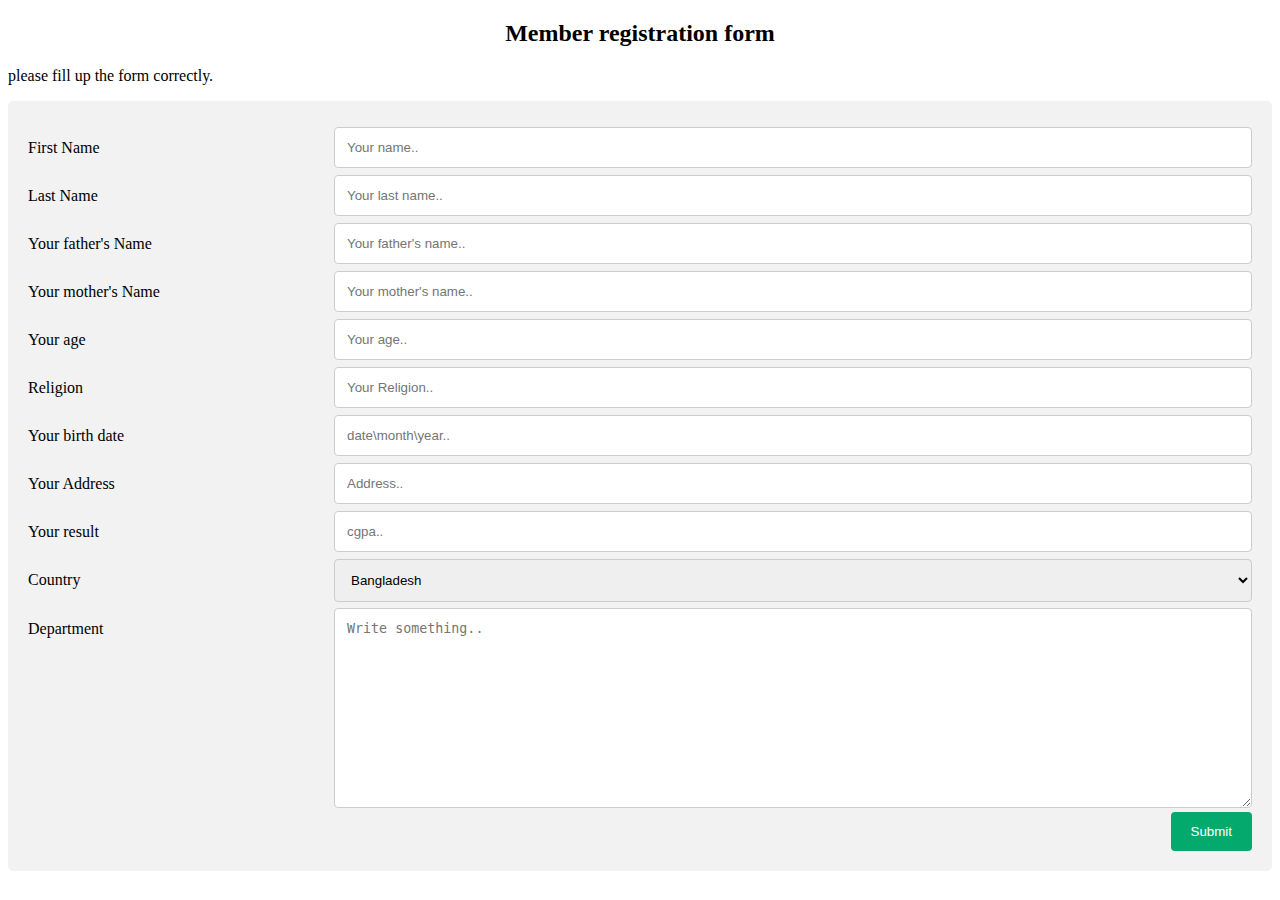
<file: article.html>
<!DOCTYPE html>
<html>
<head>
<meta name="viewport" content="width=device-width, initial-scale=1">
<style>
* {
  box-sizing: border-box;
}

input[type=text], select, textarea {
  width: 100%;
  padding: 12px;
  border: 1px solid #ccc;
  border-radius: 4px;
  resize: vertical;
}

label {
  padding: 12px 12px 12px 0;
  display: inline-block;
}

input[type=submit] {
  background-color: #04AA6D;
  color: white;
  padding: 12px 20px;
  border: none;
  border-radius: 4px;
  cursor: pointer;
  float: right;
}

input[type=submit]:hover {
  background-color: #45a049;
}

.container {
  border-radius: 5px;
  background-color: #f2f2f2;
  padding: 20px;
}

.col-25 {
  float: left;
  width: 25%;
  margin-top: 6px;
}

.col-75 {
  float: left;
  width: 75%;
  margin-top: 6px;
}

/* Clear floats after the columns */
.row:after {
  content: "";
  display: table;
  clear: both;
}

/* Responsive layout - when the screen is less than 600px wide, make the two columns stack on top of each other instead of next to each other */
@media screen and (max-width: 600px) {
  .col-25, .col-75, input[type=submit] {
    width: 100%;
    margin-top: 0;
  }
}
</style>
</head>
<body>

<h2 style="text-align: center;">Member  registration  form</h2>
<p>please fill up the form correctly.</p>

<div class="container">
  <form action="action_page.php">
    <div class="row">
      <div class="col-25">
        <label for="fname">First Name</label>
      </div>
      <div class="col-75">
        <input type="text" id="fname" name="firstname" placeholder="Your name..">
      </div>
    </div>
    <div class="row">
      <div class="col-25">
        <label for="lname">Last Name</label>
      </div>
      <div class="col-75">
        <input type="text" id="lname" name="lastname" placeholder="Your last name..">
      </div>
    </div>
    <div class="row">
        <div class="col-25">
          <label for="lname">Your father's Name</label>
        </div>
        <div class="col-75">
          <input type="text" id="lname" name="lastname" placeholder="Your father's name..">
        </div>
      </div>
      <div class="row">
        <div class="col-25">
          <label for="lname">Your mother's Name</label>
        </div>
        <div class="col-75">
          <input type="text" id="lname" name="lastname" placeholder="Your mother's name..">
        </div>
      </div>
      <div class="row">
        <div class="col-25">
          <label for="lname">Your age</label>
        </div>
        <div class="col-75">
          <input type="text" id="lname" name="lastname" placeholder="Your age..">
        </div>
      </div>
      <div class="row">
        <div class="col-25">
          <label for="lname">Religion</label>
        </div>
        <div class="col-75">
          <input type="text" id="lname" name="lastname" placeholder="Your Religion..">
        </div>
      </div>
      <div class="row">
        <div class="col-25">
          <label for="lname">Your birth date</label>
        </div>
        <div class="col-75">
          <input type="text" id="lname" name="lastname" placeholder="date\month\year..">
        </div>
      </div>
      <div class="row">
        <div class="col-25">
          <label for="lname">Your Address</label>
        </div>
        <div class="col-75">
          <input type="text" id="lname" name="lastname" placeholder="Address..">
        </div>
      </div>
      <div class="row">
        <div class="col-25">
          <label for="lname">Your result</label>
        </div>
        <div class="col-75">
          <input type="text" id="lname" name="lastname" placeholder="cgpa..">
        </div>
      </div>
    <div class="row">
      <div class="col-25">
        <label for="country">Country</label>
      </div>
      <div class="col-75">
        <select id="country" name="country">
          <option value="australia">Bangladesh</option>
          <option value="canada">India</option>
          <option value="usa">Korea</option>
        </select>
      </div>
    </div>
    <div class="row">
      <div class="col-25">
        <label for="subject">Department</label>
      </div>
      <div class="col-75">
        <textarea id="subject" name="subject" placeholder="Write something.." style="height:200px"></textarea>
      </div>
    </div>
    <div class="row">
      <input type="submit" value="Submit">
    </div>
  </form>
</div>

</body>
</html>
</file>
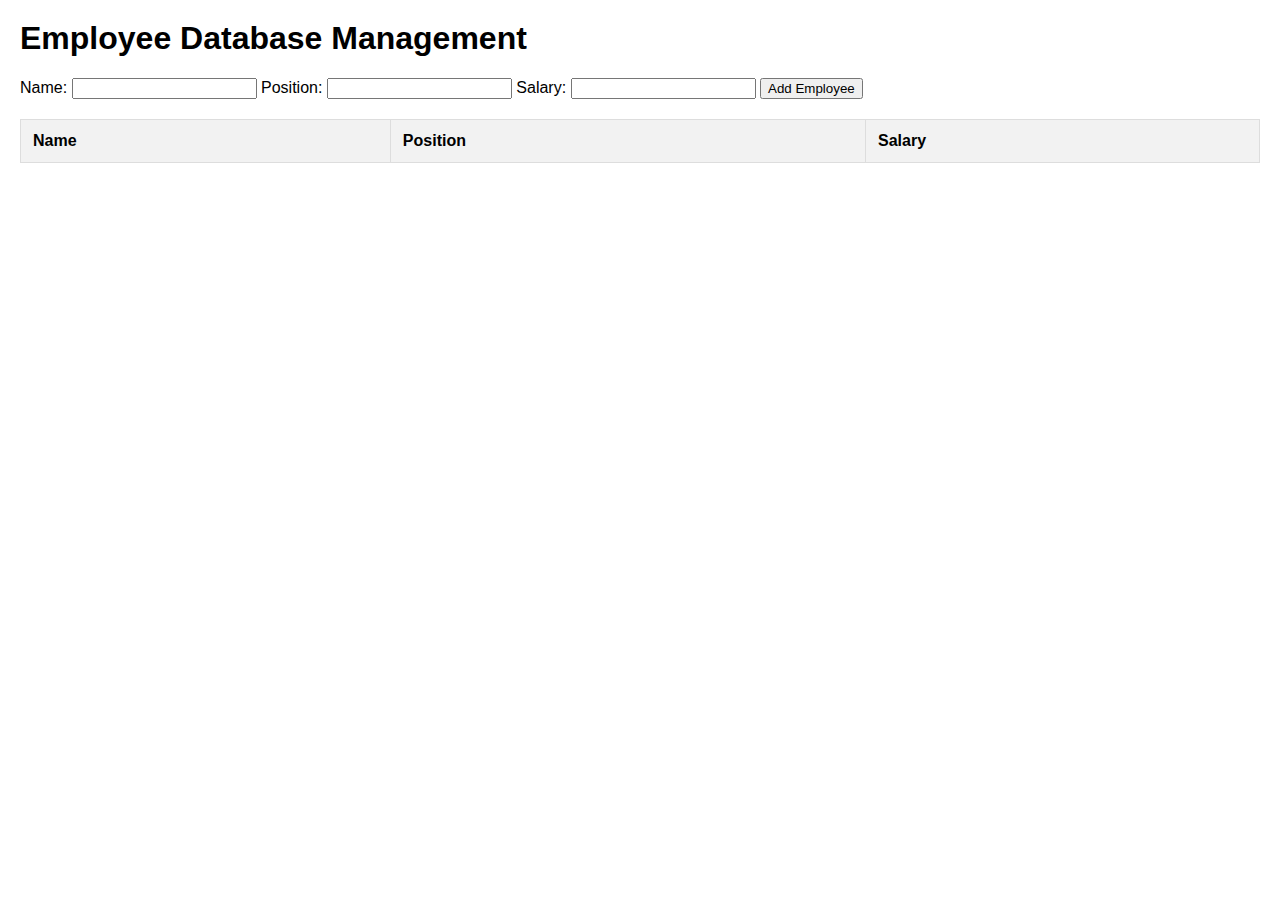
<file: company.html>
</html>
<!DOCTYPE html>
<html lang="en">
<head>
    <meta charset="UTF-8">
    <meta name="viewport" content="width=device-width, initial-scale=1.0">
    <title>Employee Database Management</title>
    <style>
        body {
            font-family: Arial, sans-serif;
            margin: 20px;
        }

        table {
            width: 100%;
            border-collapse: collapse;
            margin-top: 20px;
        }

        table, th, td {
            border: 1px solid #ddd;
        }

        th, td {
            padding: 12px;
            text-align: left;
        }

        th {
            background-color: #f2f2f2;
        }

        form {
            margin-top: 20px;
        }
    </style>
</head>
<body>
    <h1>Employee Database Management</h1>

    <form id="employeeForm">
        <label for="name">Name:</label>
        <input type="text" id="name" required>

        <label for="position">Position:</label>
        <input type="text" id="position" required>

        <label for="salary">Salary:</label>
        <input type="number" id="salary" required>

        <button type="button" onclick="addEmployee()">Add Employee</button>
    </form>

    <table id="employeeTable">
        <thead>
            <tr>
                <th>Name</th>
                <th>Position</th>
                <th>Salary</th>
            </tr>
        </thead>
        <tbody id="employeeList">
            <!-- Employee data will be added here dynamically -->
        </tbody>
    </table>

    <script>
        function addEmployee() {
            // Get form values
            var name = document.getElementById('name').value;
            var position = document.getElementById('position').value;
            var salary = document.getElementById('salary').value;

            // Validate form data
            if (!name || !position || !salary) {
                alert('Please fill in all fields.');
                return;
            }

            // Create a new table row
            var newRow = document.createElement('tr');
            newRow.innerHTML = '<td>' + name + '</td><td>' + position + '</td><td>' + salary + '</td>';

            // Append the new row to the table
            document.getElementById('employeeList').appendChild(newRow);

            // Clear form fields
            document.getElementById('name').value = '';
            document.getElementById('position').value = '';
            document.getElementById('salary').value = '';
        }
    </script>
</body>
</html>
</file>
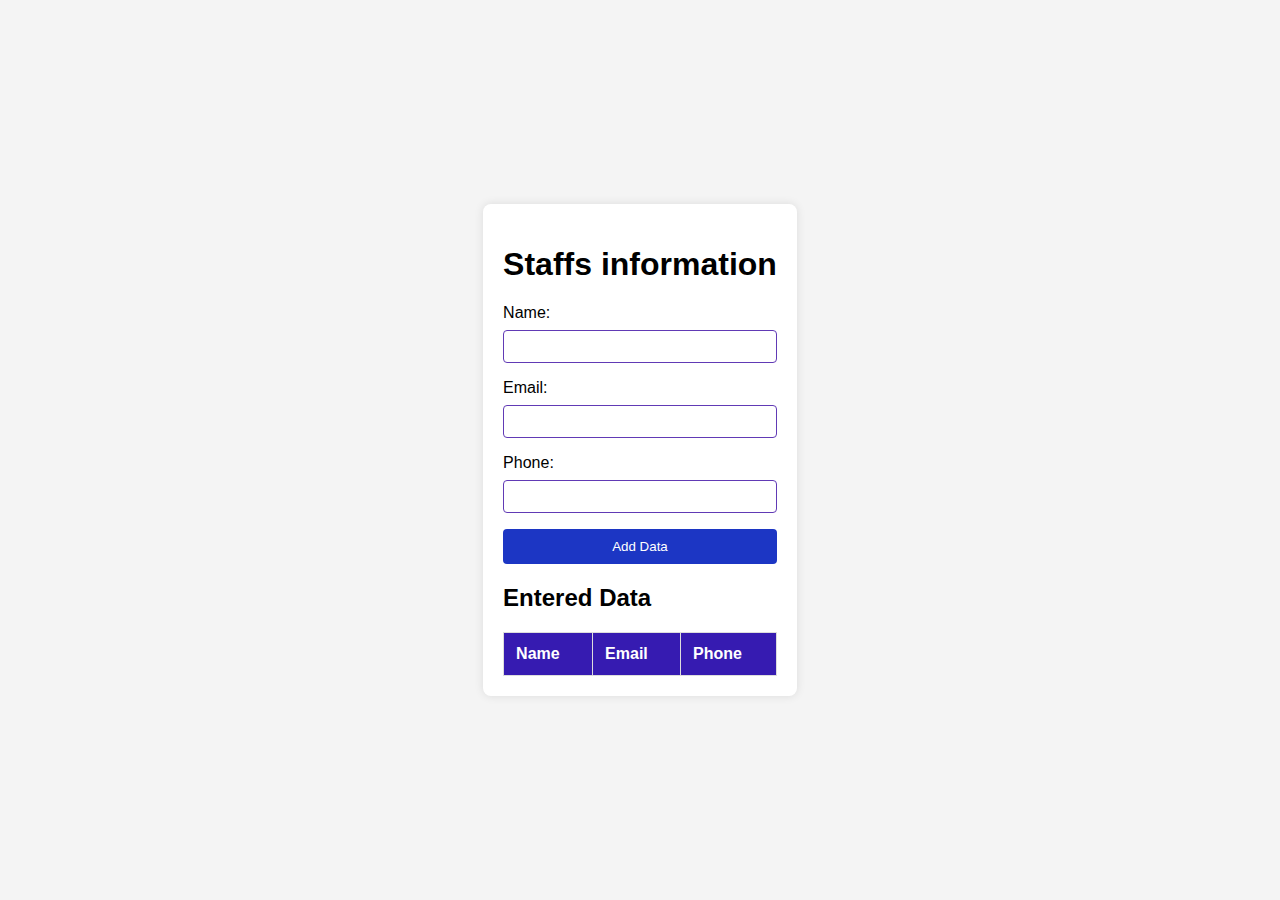
<file: staffs.html>
<!DOCTYPE html>
<html lang="en">
<head>
    <meta charset="UTF-8">
    <meta name="viewport" content="width=device-width, initial-scale=1.0">
    <title>Data Entry Webpage</title>
    <style>
        body {
            font-family: Arial, sans-serif;
            background-color: #f4f4f4;
            margin: 0;
            padding: 0;
            display: flex;
            justify-content: center;
            align-items: center;
            height: 100vh;
        }

        .container {
            background-color: #fff;
            padding: 20px;
            border-radius: 8px;
            box-shadow: 0 0 10px rgba(0, 0, 0, 0.1);
        }

        form {
            display: flex;
            flex-direction: column;
        }

        label {
            margin-bottom: 8px;
        }

        input {
            padding: 8px;
            margin-bottom: 16px;
            border: 1px solid #613ab5;
            border-radius: 4px;
        }

        button {
            padding: 10px;
            background-color: #1c36c4;
            color: #fff;
            border: none;
            border-radius: 4px;
            cursor: pointer;
        }

        button:hover {
            background-color: #180c9a;
        }

        #data-container {
            margin-top: 20px;
        }

        table {
            width: 100%;
            border-collapse: collapse;
            margin-top: 10px;
        }

        table, th, td {
            border: 1px solid #ddd;
        }

        th, td {
            padding: 12px;
            text-align: left;
        }

        th {
            background-color: #361bb1;
            color: #fff;
        }
    </style>
</head>
<body>

<div class="container">
    <h1>Staffs information</h1>
    <form id="data-form">
        <label for="name">Name:</label>
        <input type="text" id="name" name="name" required>

        <label for="email">Email:</label>
        <input type="email" id="email" name="email" required>

        <label for="phone">Phone:</label>
        <input type="tel" id="phone" name="phone" required>

        

        <button type="button" onclick="addData()">Add Data</button>
    </form>

    <div id="data-container">
        <h2>Entered Data</h2>
        <table id="data-table">
            <thead>
                <tr>
                    <th>Name</th>
                    <th>Email</th>
                    <th>Phone</th>
                </tr>
            </thead>
            <tbody></tbody>
        </table>
    </div>
</div>

<script>
    function addData() {
        var name = document.getElementById("name").value;
        var email = document.getElementById("email").value;
        var phone = document.getElementById("phone").value;

        var table = document.getElementById("data-table").getElementsByTagName('tbody')[0];
        var row = table.insertRow(table.rows.length);
        var cell1 = row.insertCell(0);
        var cell2 = row.insertCell(1);
        var cell3 = row.insertCell(2);

        cell1.innerHTML = name;
        cell2.innerHTML = email;
        cell3.innerHTML = phone;

        // Clear form fields
        document.getElementById("name").value = "";
        document.getElementById("email").value = "";
        document.getElementById("phone").value = "";
    }
</script>

</body>
</html>
</file>
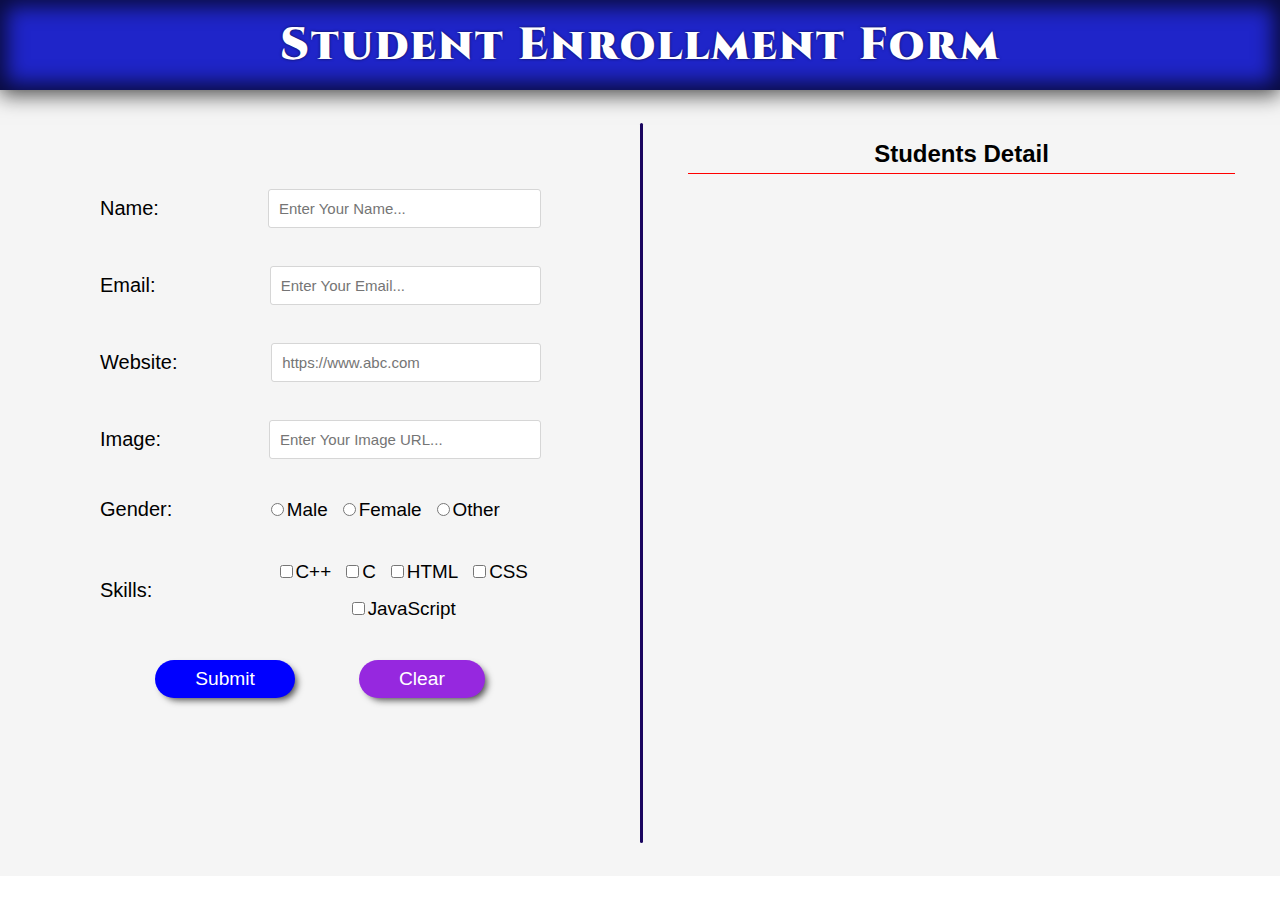
<file: students.html>
<!DOCTYPE html>
<html lang="en">

<head>
    <meta charset="UTF-8">
    <meta http-equiv="X-UA-Compatible" content="IE=edge">
    <meta name="viewport" content="width=device-width, initial-scale=1.0">
    <title>Registration Form</title>
    <!-- <link rel="stylesheet" href="style.css"> -->
    <style>
        @import url('https://fonts.googleapis.com/css2?family=Cinzel&display=swap');

* {
    margin: 0;
    padding: 0;
    box-sizing: border-box;
}

body {
    height: 100vh;
}

.box .headinggg {
    position: sticky;
    top: 0;
    height: 10vh;
    background-color: rgb(31, 37, 201);
    display: flex;
    justify-content: center;
    align-items: center;
    box-shadow: inset 0 0 20px 7px rgb(0 0 0 / 70%),
        0 5px 20px rgb(0 0 0 / 70%);
}

h1 {
    color: white;
    font-family: 'Cinzel', serif;
    font-size: 45px;
    font-weight: 900;
    letter-spacing: 2px;
    text-shadow: 0 0 3px rgba(0, 0, 0, 0.673);
    user-select: none;
}

.container {
    height: auto;
    background-color: whitesmoke;
    display: flex;
    justify-content: center;
}

.container .form {
    width: 50%;
}

.container .form form {
    margin: auto;
    display: flex;
    flex-direction: column;
    gap: 40px;
    padding: 100px;
    word-wrap: break-word;
}

#name,
#email,
#website,
#url {
    width: 335px;
    padding: 10px;
    border-radius: 2px;
    border: none;
    caret-color: rgb(50, 6, 160);
    outline: 1px solid rgba(128, 128, 128, 0.26);
    font-size: 15px;
}

#name:focus,
#email:focus,
#website:focus,
#url:focus {
    outline: 1px solid rgba(0, 0, 255, 0.711);
}

.name {
    display: flex;
    align-items: center;
    gap: 8.6vw;
    font-size: 1.25rem;
    font-family: 'Segoe UI', Tahoma, Geneva, Verdana, sans-serif;
}

.email {
    display: flex;
    align-items: center;
    gap: 9vw;
    font-size: 1.25rem;
    font-family: 'Segoe UI', Tahoma, Geneva, Verdana, sans-serif;
}

.website {
    display: flex;
    align-items: center;
    gap: 7.4vw;
    font-size: 1.25rem;
    font-family: 'Segoe UI', Tahoma, Geneva, Verdana, sans-serif;
}

.gender {
    display: flex;
    align-items: center;
    gap: 7.7vw;
    font-size: 1.25rem;
    font-family: 'Segoe UI', Tahoma, Geneva, Verdana, sans-serif;
}

.image {
    display: flex;
    align-items: center;
    gap: 8.5vw;
    font-size: 1.25rem;
    font-family: 'Segoe UI', Tahoma, Geneva, Verdana, sans-serif;
}

.skills {
    display: flex;
    align-items: center;
    gap: 9vw;
    font-size: 1.25rem;
    font-family: 'Segoe UI', Tahoma, Geneva, Verdana, sans-serif;

}

.text-p {
    font-size: 1.18rem;
    display: flex;
    justify-content: center;
    align-items: center;
    gap: 15px;
    flex-wrap: wrap;
}

.text-p label {
    display: flex;
    gap: 3px;
    align-items: baseline;
}

.button {
    display: flex;
    gap: 5vw;
    align-items: center;
    justify-content: center;
}

.button #submit {
    padding: 8px 40px;

    font-size: 1.2rem;
    background-color: blue;
    border: none;
    box-shadow: 4px 4px 7px -2px rgb(0 0 0 / 70%);
    border-radius: 20px;
    color: white;
    cursor: pointer;
}

.button #reset {
    padding: 8px 40px;
    background-color: rgb(150, 40, 223);
    font-size: 1.2rem;
    border: none;
    border-radius: 20px;
    color: white;
    cursor: pointer;
    box-shadow: 4px 4px 7px -2px rgb(0 0 0 / 70%);
}

.button #submit:active,
.button #reset:active {
    background-color: black;
    box-shadow: none;
}

.container .line {
    margin: auto;
    width: 3px;
    height: 80vh;
    background-color: rgb(26, 6, 95);
    border-radius: 33px;
}

.op-box {
    width: 50%;

}

.output {
    padding: 45px;
}

h2 {
    font-family: Arial, Helvetica, sans-serif;
    text-align: center;
    padding: 5px;
    border-bottom: 1px solid red;
}

.output .cardContainer {
    font-family: Arial, Helvetica, sans-serif;
    overflow-y: auto;
    height: 73vh;
}

.output .card {
    height: auto;
    display: flex;
    background-color: rgba(128, 128, 128, 0.132);
    padding: 1rem;
    border-radius: 0.5rem;
    margin: 10px 0;
    gap: 5vw;
}

.card img {
    border-radius: 0.5rem;
    width: 130px;
    height: 150px;
}

.card .info {
    text-align: left;
    display: flex;
    flex-direction: column;
    gap: 7px;
}

.card .info a {
    color: rgb(43, 43, 255);
    text-decoration: none;
}

.card .info a:hover {
    text-decoration: underline;
}

.card .info button {
    padding: 2px 15px;
    border-radius: 25px;
    border: none;
    background-color: brown;
    color: white;
    box-shadow: 4px 4px 7px -2px rgb(0 0 0 / 70%);
    cursor: pointer;
}

.card .info button:active {
    background-color: black;
    box-shadow: none;
}















@media only screen and (max-width:1000px) {
    .container .line {
        display: none;
    }

    .container {
        flex-direction: column;
    }

    .container .form {
        width: 100%;
    }

    .op-box {
        width: 100%;

    }

    .name,
    .email,
    .website,
    .image,
    .skills,
    .gender {
        justify-content: space-around;
    }

    .gender {
        padding-right: 17vw;
    }
}

@media only screen and (max-width:700px) {
    h1 {
        font-size: 25px;
    }

    .container .form form {
        padding: 27px;
    }
}

@media only screen and (max-width:450px) {
    h1 {
        font-size: 18px;
    }

    .output .card {
        display: flex;
        justify-content: center;
        flex-direction: column;
    }

    .card img {
        margin: auto;

    }
}
    </style>
</head>

<body>
    <div class="box">
        <div class="headinggg">
            <h1>Student Enrollment Form</h1>
        </div>
        <div class="container">
            <div class="form">
                <!-- <h2>Enrollment Form</h2> -->
                <form autocomplete="off">
                    <div class="name">
                        <label for="name">Name:</label>
                        <input type="text" id="name" placeholder="Enter Your Name..." required>
                    </div>
                    <div class="email">
                        <label for="email">Email:</label>
                        <input type="email" id="email" placeholder="Enter Your Email..." required>
                    </div>
                    <div class="website">
                        <label for="website">Website:</label>
                        <input type="url" id="website" placeholder="https://www.abc.com" required>
                    </div>
                    <div class="image">
                        <label for="url">Image:</label>
                        <input type="url" id="url" placeholder="Enter Your Image URL..." required>
                    </div>
                    <div class="gender">
                        <label for="gender">Gender:</label>
                        <span class="text-p">
                            <label><input type="radio" name="male-female" id="male" value="Male" required>Male</label>
                            <label><input type="radio" name="male-female" id="female" value="Female"
                                    required>Female</label>
                            <label><input type="radio" name="male-female" id="female" value="Other"
                                    required>Other</label>
                        </span>
                    </div>
                    <div class="skills">
                        <label for="skills">Skills:</label>
                        <span class="text-p">
                            <label><input type="checkbox" value="C++" id="cpp" class="checkbox">C++</label>
                            <label><input type="checkbox" value="C" id="c" class="checkbox">C</label>
                            <label><input type="checkbox" value="HTML" id="html" class="checkbox">HTML</label>
                            <label><input type="checkbox" value="CSS" id="css" class="checkbox">CSS</label>
                            <label><input type="checkbox" value="JavaScript" id="css"
                                    class="checkbox">JavaScript</label>
                        </span>
                    </div>
                    <div class="button">
                        <button type="submit" id="submit">Submit</button>
                        <button type="reset" id="reset">Clear</button>
                    </div>
                </form>
            </div>
            <div class="line"></div>
            <div class="op-box">
                <div class="output">
                    <h2>Students Detail</h2>
                    <div class="cardContainer" id="cardContainer">
                    </div>
                </div>
            </div>
        </div>
    </div>

    <script src="main.js"></script>
</body>

</html>
</file>
<file: style.css>
* {
    margin: 0;
    padding: 0;
    box-sizing: border-box;
    font-family: "Roboto", sans-serif;
  }
  /* HTML RESET */
  h1,
  h2,
  h3 {
    margin: 0;
    padding: 0;
  }
  a {
    text-decoration: none;
  }
  
  input,
  button {
    border: none;
    outline: none;
  }
  
  /* ION-ICON RESET */
  ion-icon {
    --ionicon-stroke-width: 40px;
    font-size: 24px;
  }
  
  /* BACKGROUND-IMAGE WRAPPER */
  .background_wrapper {
    position: relative;
    width: 100%;
    height: 132vh;
  
    display:grid;
    align-items: center;
    justify-content: center;
  }
  .background_wrapper::before {
    content: "";
    position: absolute;
    width: 100%;
    height: 100%;
    top: 0;
    left: 0;
    right: 0;
    bottom: 0;
    background: url("image/1.jpg");
    background-position: center;
    background-repeat: no-repeat;
    background-size: cover;
    filter: brightness(0.88);
    z-index: -1;
  }
  /* LOGIN-FORM */
  .login_form_wrapper {
    z-index: 999;
    position: relative;
    background-color: hsla(0, 0%, 10%, 0.1);
    border: 2px solid hsl(0, 0%, 90%);
    color: hsla(0, 0%, 100%, 0.897);
  
    border-radius: 1.5rem;
    backdrop-filter: blur(10px);
    padding: 2.5rem 2rem 3.5rem;
    width: 26.25rem;
  }
  /* TITLE */
  .title {
    display: block;
    text-align: center;
    font-size:  1.75rem;
    font-weight: 500;
    margin-bottom: 2rem;
    color: hsl(0, 0%, 90%);
    letter-spacing: 1px;
  }
  /* LOGIN-FORM-CONTENT */
  .login_form_content {
    display: flex;
    flex-direction: column;
    row-gap: 1.5rem;
  }
  .login_content_box {
    display: flex;
    align-items: center;
    column-gap: 0.75rem;
    border-bottom: 2px solid hsl(0, 0%, 90%);
  }
  .login_content_box--input {
    width: 100%;
    position: relative;
  }
  
  /* LOGIN-INPUT */
  .login__input {
    width: 100%;
    padding-block: 0.8rem;
    background-color: transparent;
    color: hsl(0, 0%, 90%);
    position: relative;
    z-index: 1;
    font-size: 1.125rem;
  }
  /* LOGIN-LABEL */
  .login__label {
    position:static;
    left: 0;
    top: 13px;
    font-weight: 400;
    transition: top 0.3s, font-weight 0.3s;
  }
  .password--input {
    padding-right: 1.8rem;
  }
  .password__hidden {
    position: absolute;
    right: 0;
    top: 15px;
    z-index: 10;
    cursor: pointer;
  }
  .remember_login,
  .remember_login_content {
    display: flex;
    align-items: center;
    justify-content: space-between;
  }
  .remember_login {
    margin-bottom: 1rem;
  }
  .remember_login_content {
    column-gap: 0.4rem;
  }
  .remember_login_input {
    width: 0.95rem;
    height: 0.95rem;
  }
  .forget__login {
    color: hsl(0, 0%, 90%);
  }
  .forget__login:hover {
    text-decoration: underline;
  }
  /* BUTTON LOGIN */
  .button__login {
    width: 100%;
    padding: 0.8rem;
    border-radius: 0.5rem;
    background-color: hsla(0, 0%, 100%, 0.796);
    font-weight: 500;
    cursor: pointer;
    margin-bottom: 2rem;
    font-size: 1.1rem;
    transition: background-color 0.4s ease;
    letter-spacing: 0.5px;
   
  }
  .button__login:hover {
    background-color: hsla(0, 0%, 0%, 0.796);
    color: hsl(0, 0%, 90%);
  }
  /* REGISTER LOGIN */
  .register__login {
    text-align: center;
  }
  .register__login a {
    color: hsla(61, 98%, 47%, 0.897);
    font-weight: 500;
  }
  .register__login a:hover {
    text-decoration: underline;
  }
  /* INPUT FOCUS TRANSITION */
  .login_input:focus + .login_label {
    top: -12px;
    font-weight: 500;
  }
  /* STICKY INPUT ON FOCUS WITH TRANSITION */
  .login_input:not(:placeholder-shown).logininput:not(:focus) + .login_label {
    top: -12px;
  }
  
  




  /* Main CSS Here */

@import url( 
  "https://fonts.googleapis.com/css2?family=Poppins:ital,wght@0,100;0,200;0,300;0,400;0,500;0,600;0,700;0,800;0,900;1,100;1,200;1,300;1,400;1,500;1,600;1,700;1,800;1,900&display=swap"); 
  
  * { 
  margin: 0; 
  padding: 0; 
  box-sizing: border-box; 
  font-family: "Poppins", sans-serif; 
  } 
  :root { 
  --background-color1: #fafaff; 
  --background-color2: #ffffff; 
  --background-color3: #ededed; 
  --background-color4: #cad7fda4; 
  --primary-color: #4b49ac; 
  --secondary-color: #0c007d; 
  --Border-color: #3f0097; 
  --one-use-color: #3f0097; 
  --two-use-color: #5500cb; 
  } 
  body { 
  background-color: var(--background-color4); 
  max-width: 100%; 
  overflow-x: hidden; 
  } 
  
  header { 
  height: 70px; 
  width: 100vw; 
  padding: 0 30px; 
  background-color: var(--background-color1); 
  position: fixed; 
  z-index: 100; 
  box-shadow: 1px 1px 15px rgba(161, 182, 253, 0.825); 
  display: flex; 
  justify-content: space-between; 
  align-items: center; 
  } 
  
  .logo { 
  font-size: 27px; 
  font-weight: 600; 
  color: rgb(47, 141, 70); 
  } 
  
  .icn { 
  height: 30px; 
  } 
  .menuicn { 
  cursor: pointer; 
  } 
  
  .searchbar, 
  .message, 
  .logosec { 
  display: flex; 
  align-items: center; 
  justify-content: center; 
  } 
  
  .searchbar2 { 
  display: none; 
  } 
  
  .logosec { 
  gap: 60px; 
  } 
  
  .searchbar input { 
  width: 250px; 
  height: 42px; 
  border-radius: 50px 0 0 50px; 
  background-color: var(--background-color3); 
  padding: 0 20px; 
  font-size: 15px; 
  outline: none; 
  border: none; 
  } 
  .searchbtn { 
  width: 50px; 
  height: 42px; 
  display: flex; 
  align-items: center; 
  justify-content: center; 
  border-radius: 0px 50px 50px 0px; 
  background-color: var(--secondary-color); 
  cursor: pointer; 
  } 
  
  .message { 
  gap: 40px; 
  position: relative; 
  cursor: pointer; 
  } 
  .circle { 
  height: 7px; 
  width: 7px; 
  position: absolute; 
  background-color: #fa7bb4; 
  border-radius: 50%; 
  left: 19px; 
  top: 8px; 
  } 
  .dp { 
  height: 40px; 
  width: 40px; 
  background-color: #626262; 
  border-radius: 50%; 
  display: flex; 
  align-items: center; 
  justify-content: center; 
  overflow: hidden; 
  } 
  .main-container { 
  display: flex; 
  width: 100vw; 
  position: relative; 
  top: 70px; 
  z-index: 1; 
  } 
  .dpicn { 
  height: 42px; 
  } 
  
  .main { 
  height: calc(100vh - 70px); 
  width: 100%; 
  overflow-y: scroll; 
  overflow-x: hidden; 
  padding: 40px 30px 30px 30px; 
  } 
  
  .main::-webkit-scrollbar-thumb { 
  background-image: 
      linear-gradient(to bottom, rgb(0, 0, 85), rgb(0, 0, 50)); 
  } 
  .main::-webkit-scrollbar { 
  width: 5px; 
  } 
  .main::-webkit-scrollbar-track { 
  background-color: #9e9e9eb2; 
  } 
  
  .box-container { 
  display: flex; 
  justify-content: space-evenly; 
  align-items: center; 
  flex-wrap: wrap; 
  gap: 50px; 
  } 
  .nav { 
  min-height: 91vh; 
  width: 250px; 
  background-color: var(--background-color2); 
  position: absolute; 
  top: 0px; 
  left: 00; 
  box-shadow: 1px 1px 10px rgba(198, 189, 248, 0.825); 
  display: flex; 
  flex-direction: column; 
  justify-content: space-between; 
  overflow: hidden; 
  padding: 30px 0 20px 10px; 
  } 
  .navcontainer { 
  height: calc(100vh - 70px); 
  width: 250px; 
  position: relative; 
  overflow-y: scroll; 
  overflow-x: hidden; 
  transition: all 0.5s ease-in-out; 
  } 
  .navcontainer::-webkit-scrollbar { 
  display: none; 
  } 
  .navclose { 
  width: 80px; 
  } 
  .nav-option { 
  width: 250px; 
  height: 60px; 
  display: flex; 
  align-items: center; 
  padding: 0 30px 0 20px; 
  gap: 20px; 
  transition: all 0.1s ease-in-out; 
  } 
  .nav-option:hover { 
  border-left: 5px solid #a2a2a2; 
  background-color: #dadada; 
  cursor: pointer; 
  } 
  .nav-img { 
  height: 30px; 
  } 
  
  .nav-upper-options { 
  display: flex; 
  flex-direction: column; 
  align-items: center; 
  gap: 30px; 
  } 
  
  .option1 { 
  border-left: 5px solid #010058af; 
  background-color: var(--Border-color); 
  color: white; 
  cursor: pointer; 
  } 
  .option1:hover { 
  border-left: 5px solid #010058af; 
  background-color: var(--Border-color); 
  } 
  .box { 
  height: 130px; 
  width: 230px; 
  border-radius: 20px; 
  box-shadow: 3px 3px 10px rgba(0, 30, 87, 0.751); 
  padding: 20px; 
  display: flex; 
  align-items: center; 
  justify-content: space-around; 
  cursor: pointer; 
  transition: transform 0.3s ease-in-out; 
  } 
  .box:hover { 
  transform: scale(1.08); 
  } 
  
  .box:nth-child(1) { 
  background-color: var(--one-use-color); 
  } 
  .box:nth-child(2) { 
  background-color: var(--two-use-color); 
  } 
  .box:nth-child(3) { 
  background-color: var(--one-use-color); 
  } 
  .box:nth-child(4) { 
  background-color: var(--two-use-color); 
  } 
  
  .box img { 
  height: 50px; 
  } 
  .box .text { 
  color: white; 
  } 
  .topic { 
  font-size: 13px; 
  font-weight: 400; 
  letter-spacing: 1px; 
  } 
  
  .topic-heading { 
  font-size: 30px; 
  letter-spacing: 3px; 
  } 
  
  .report-container { 
  min-height: 300px; 
  max-width: 1200px; 
  margin: 70px auto 0px auto; 
  background-color: #ffffff; 
  border-radius: 30px; 
  box-shadow: 3px 3px 10px rgb(188, 188, 188); 
  padding: 0px 20px 20px 20px; 
  } 
  .report-header { 
  height: 80px; 
  width: 100%; 
  display: flex; 
  align-items: center; 
  justify-content: space-between; 
  padding: 20px 20px 10px 20px; 
  border-bottom: 2px solid rgba(0, 20, 151, 0.59); 
  } 
  
  .recent-Articles { 
  font-size: 30px; 
  font-weight: 600; 
  color: #5500cb; 
  } 
  
  .view { 
  height: 35px; 
  width: 90px; 
  border-radius: 8px; 
  background-color: #5500cb; 
  color: white; 
  font-size: 15px; 
  border: none; 
  cursor: pointer; 
  } 
  
  .report-body { 
  max-width: 1160px; 
  overflow-x: auto; 
  padding: 20px; 
  } 
  .report-topic-heading, 
  .item1 { 
  width: 1120px; 
  display: flex; 
  justify-content: space-between; 
  align-items: center; 
  } 
  .t-op { 
  font-size: 18px; 
  letter-spacing: 0px; 
  } 
  
  .items { 
  width: 1120px; 
  margin-top: 15px; 
  } 
  
  .item1 { 
  margin-top: 20px; 
  } 
  .t-op-nextlvl { 
  font-size: 14px; 
  letter-spacing: 0px; 
  font-weight: 600; 
  } 
  
  .label-tag { 
  width: 100px; 
  text-align: center; 
  background-color: rgb(0, 177, 0); 
  color: white; 
  border-radius: 4px; 
  }

  


  /* Responsive CSS Here */
@media screen and (max-width: 950px) { 
  .nav-img { 
    height: 25px; 
  } 
  .nav-option { 
    gap: 30px; 
  } 
  .nav-option h3 { 
    font-size: 15px; 
  } 
  .report-topic-heading, 
  .item1, 
  .items { 
    width: 800px; 
  } 
  } 
  
  @media screen and (max-width: 850px) { 
  .nav-img { 
    height: 30px; 
  } 
  .nav-option { 
    gap: 30px; 
  } 
  .nav-option h3 { 
    font-size: 20px; 
  } 
  .report-topic-heading, 
  .item1, 
  .items { 
    width: 700px; 
  } 
  .navcontainer { 
    width: 100vw; 
    position: absolute; 
    transition: all 0.6s ease-in-out; 
    top: 0; 
    left: -100vw; 
  } 
  .nav { 
    width: 100%; 
    position: absolute; 
  } 
  .navclose { 
    left: 00px; 
  } 
  .searchbar { 
    display: none; 
  } 
  .main { 
    padding: 40px 30px 30px 30px; 
  } 
  .searchbar2 { 
    width: 100%; 
    display: flex; 
    margin: 0 0 40px 0; 
    justify-content: center; 
  } 
  .searchbar2 input { 
    width: 250px; 
    height: 42px; 
    border-radius: 50px 0 0 50px; 
    background-color: var(--background-color3); 
    padding: 0 20px; 
    font-size: 15px; 
    border: 2px solid var(--secondary-color); 
  } 
  } 
  
  @media screen and (max-width: 490px) { 
  .message { 
    display: none; 
  } 
  .logosec { 
    width: 100%; 
    justify-content: space-between; 
  } 
  .logo { 
    font-size: 20px; 
  } 
  .menuicn { 
    height: 25px; 
  } 
  .nav-img { 
    height: 25px; 
  } 
  .nav-option { 
    gap: 25px; 
  } 
  .nav-option h3 { 
    font-size: 12px; 
  } 
  .nav-upper-options { 
    gap: 15px; 
  } 
  .recent-Articles { 
    font-size: 20px; 
  } 
  .report-topic-heading, 
  .item1, 
  .items { 
    width: 550px; 
  } 
  } 
  
  @media screen and (max-width: 400px) { 
  .recent-Articles { 
    font-size: 17px; 
  } 
  .view { 
    width: 60px; 
    font-size: 10px; 
    height: 27px; 
  } 
  .report-header { 
    height: 60px; 
    padding: 10px 10px 5px 10px; 
  } 
  .searchbtn img { 
    height: 20px; 
  } 
  } 
  
  @media screen and (max-width: 320px) { 
  .recent-Articles { 
    font-size: 12px; 
  } 
  .view { 
    width: 50px; 
    font-size: 8px; 
    height: 27px; 
  } 
  .report-header { 
    height: 60px; 
    padding: 10px 5px 5px 5px; 
  } 
  .t-op { 
    font-size: 12px; 
  } 
  .t-op-nextlvl { 
    font-size: 10px; 
  } 
  .report-topic-heading, 
  .item1, 
  .items { 
    width: 300px; 
  } 
  .report-body { 
    padding: 10px; 
  } 
  .label-tag { 
    width: 70px; 
  } 
  .searchbtn { 
    width: 40px; 
  } 
  .searchbar2 input { 
    width: 180px; 
  } 
  }
  /*!
 * baguetteBox.js
 * @author  feimosi
 * @version 1.11.1
 * @url https://github.com/feimosi/baguetteBox.js
 */#baguetteBox-overlay{display:none;opacity:0;position:fixed;overflow:hidden;top:0;left:0;width:100%;height:100%;z-index:1000000;background-color:#222;background-color:rgba(0,0,0,.8);-webkit-transition:opacity .5s ease;transition:opacity .5s ease}#baguetteBox-overlay.visible{opacity:1}#baguetteBox-overlay .full-image{display:inline-block;position:relative;width:100%;height:100%;text-align:center}#baguetteBox-overlay .full-image figure{display:inline;margin:0;height:100%}#baguetteBox-overlay .full-image img{display:inline-block;width:auto;height:auto;max-height:100%;max-width:100%;vertical-align:middle;-webkit-box-shadow:0 0 8px rgba(0,0,0,.6);-moz-box-shadow:0 0 8px rgba(0,0,0,.6);box-shadow:0 0 8px rgba(0,0,0,.6)}#baguetteBox-overlay .full-image figcaption{display:block;position:absolute;bottom:0;width:100%;text-align:center;line-height:1.8;white-space:normal;color:#ccc;background-color:#000;background-color:rgba(0,0,0,.6);font-family:sans-serif}#baguetteBox-overlay .full-image:before{content:"";display:inline-block;height:50%;width:1px;margin-right:-1px}#baguetteBox-slider{position:absolute;left:0;top:0;height:100%;width:100%;white-space:nowrap;-webkit-transition:left .4s ease,-webkit-transform .4s ease;transition:left .4s ease,-webkit-transform .4s ease;transition:left .4s ease,transform .4s ease;transition:left .4s ease,transform .4s ease,-webkit-transform .4s ease,-moz-transform .4s ease}#baguetteBox-slider.bounce-from-right{-webkit-animation:bounceFromRight .4s ease-out;animation:bounceFromRight .4s ease-out}#baguetteBox-slider.bounce-from-left{-webkit-animation:bounceFromLeft .4s ease-out;animation:bounceFromLeft .4s ease-out}@-webkit-keyframes bounceFromRight{0%,100%{margin-left:0}50%{margin-left:-30px}}@keyframes bounceFromRight{0%,100%{margin-left:0}50%{margin-left:-30px}}@-webkit-keyframes bounceFromLeft{0%,100%{margin-left:0}50%{margin-left:30px}}@keyframes bounceFromLeft{0%,100%{margin-left:0}50%{margin-left:30px}}.baguetteBox-button#next-button,.baguetteBox-button#previous-button{top:50%;top:calc(50% - 30px);width:44px;height:60px}.baguetteBox-button{position:absolute;cursor:pointer;outline:0;padding:0;margin:0;border:0;-moz-border-radius:15%;border-radius:15%;background-color:#323232;background-color:rgba(50,50,50,.5);color:#ddd;font:1.6em sans-serif;-webkit-transition:background-color .4s ease;transition:background-color .4s ease}.baguetteBox-button:focus,.baguetteBox-button:hover{background-color:rgba(50,50,50,.9)}.baguetteBox-button#next-button{right:2%}.baguetteBox-button#previous-button{left:2%}.baguetteBox-button#close-button{top:20px;right:2%;right:calc(2% + 6px);width:30px;height:30px}.baguetteBox-button svg{position:absolute;left:0;top:0}.baguetteBox-spinner{width:40px;height:40px;display:inline-block;position:absolute;top:50%;left:50%;margin-top:-20px;margin-left:-20px}.baguetteBox-double-bounce1,.baguetteBox-double-bounce2{width:100%;height:100%;-moz-border-radius:50%;border-radius:50%;background-color:#fff;opacity:.6;position:absolute;top:0;left:0;-webkit-animation:bounce 2s infinite ease-in-out;animation:bounce 2s infinite ease-in-out}.baguetteBox-double-bounce2{-webkit-animation-delay:-1s;animation-delay:-1s}@-webkit-keyframes bounce{0%,100%{-webkit-transform:scale(0);transform:scale(0)}50%{-webkit-transform:scale(1);transform:scale(1)}}@keyframes bounce{0%,100%{-webkit-transform:scale(0);-moz-transform:scale(0);transform:scale(0)}50%{-webkit-transform:scale(1);-moz-transform:scale(1);transform:scale(1)}}
</file>
